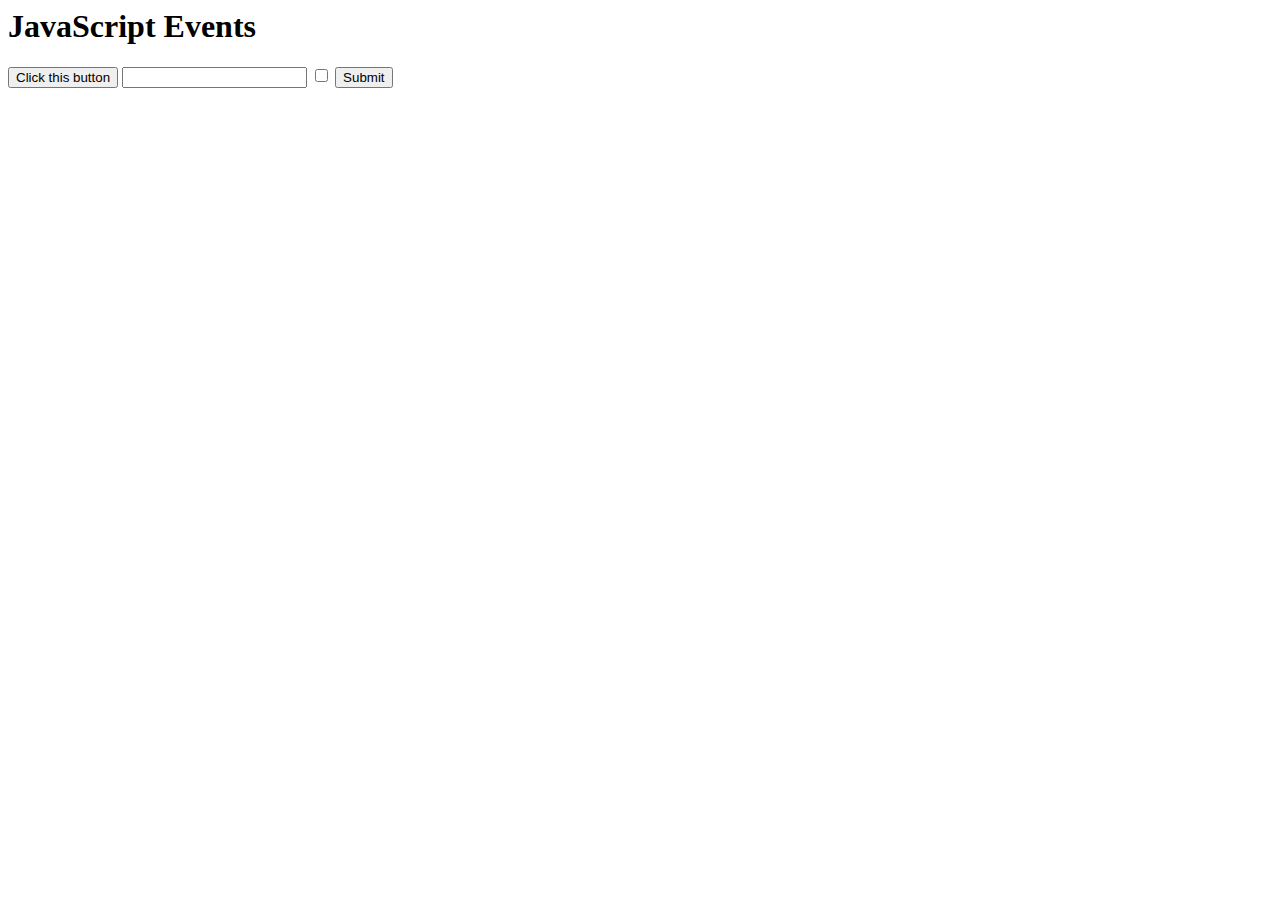
<file: index2.html>
<html>
    <head>
        <h1>JavaScript Events</h1>
    </head>
    <body>
        <!-- JS Events -->
        <script language="JavaScript" type="text/JavaScript">
            function clickevent() {
                document.write("First javaScript Event");
            }
        </script>

        <script>
            const form=document.getElementById('form');
            const checkbox=document.getElementById('checkbox');
            const massage=document.getElementById('massage');

            form .addEventListener('submit', function validatecheckbox(e){
                e.preventDefault()
                if(checkbox.checked==true){
                    massage.innerHTML="Checkbox is checked";
                }else{
                    massage.innerHTML="Something wrong";
                }
            })
        </script>
        <form>
            <input type="button" value="Click this button" onclick="clickevent()">
            <!-- <input type="text" id="input" onkeydown="clickEvent()"> -->
            <input type="text" id="input" onkeypress="clickEvent()">

            <input type="checkbox" id="checkbox">
            <button type="submit">Submit</button>
            <h5 id="massage"></h5>
        </form> 
    </body>
</html>
</file>
